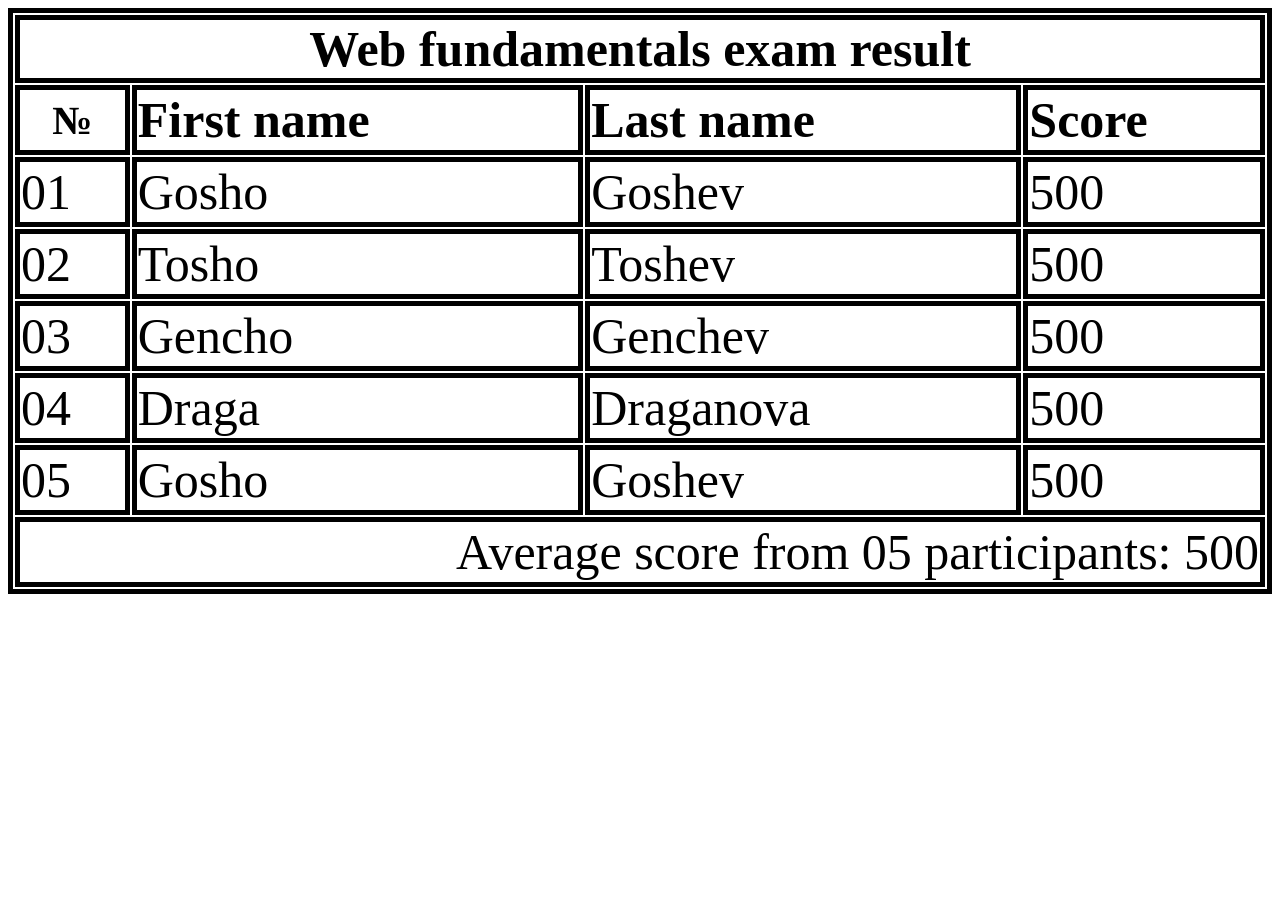
<file: Web-Development/Web-Design-Basics/Lab4/table.html>
<!DOCTYPE html>
<html lang="en">
<head>
    <meta charset="UTF-8">
    <meta name="viewport" content="width=device-width, initial-scale=1.0">
    <title>Document</title>
</head>
<body>
    <style>
        th, td, table {
            border: 5px solid black;
            font-size: 50px;
        }
        table
        {
            width: 100%;
        }
        th
        {
            text-align: center;
            padding: 0 10px;
        }
    </style>
    <table>
        <thead>
            <tr>
                <th colspan="4">Web fundamentals exam result</th>
            </tr>
        </thead>
        <tbody>
            <tr>
                <td style="font-weight: bold; font-family: 'Times New Roman', Times, serif; font-size: 40px; text-align: center;">№</td>
                <td><b>First name</b></td>
                <td><b>Last name</b></td>
                <td><b>Score</b></td>
            </tr>
            <tr>
                <td>01</td>
                <td>Gosho</td>
                <td>Goshev</td>
                <td>500</td>
            </tr>
            <tr>
                <td>02</td>
                <td>Tosho</td>
                <td>Toshev</td>
                <td>500</td>
            </tr>
            <tr>
                <td>03</td>
                <td>Gencho</td>
                <td>Genchev</td>
                <td>500</td>
            </tr>
            <tr>
                <td>04</td>
                <td>Draga</td>
                <td>Draganova</td>
                <td>500</td>
            </tr>
            <tr>
                <td>05</td>
                <td>Gosho</td>
                <td>Goshev</td>
                <td>500</td>
            </tr>
        </tbody>
        <tfoot>
            <tr>
                <td colspan="4" style="text-align: right;">Average score from 05 participants: 500</td>
            </tr>
        </tfoot>
    </table>
</body>
</html>
</file>
